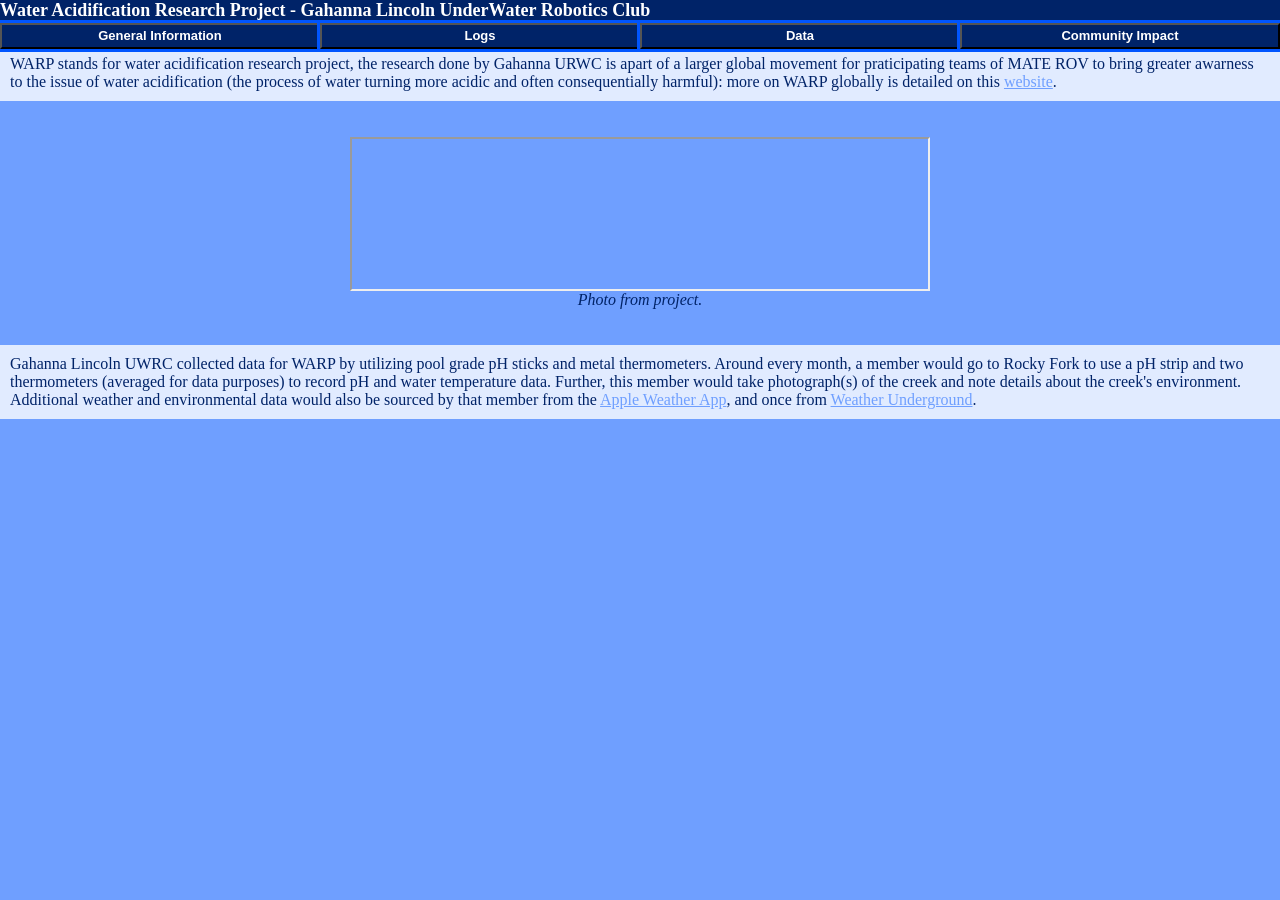
<file: index.html>
<html lang="en">
    <head>
        <title>Water Acidification Research Project - Gahanna Lincoln Underwater Robotics</title>
        <meta charset="UTF-8">
        <meta name="description" content="A site detailing the WARP (Water Acidification Research Project) at Gahanna Lincoln, conducted by the Underwater Robotics Team.">
        <meta name="keywords" content="Water, Acidification, Robotics, Gahanna">
        <meta name="author" content="addyec">
        <meta name="viewport" content="width=device-width, intitial-scale=1.0">
        <link rel="icon" href="https://lh3.googleusercontent.com/keep-bbsk/AFgXFlKUR51MpW66M-Ofk-2LGdBgLWtNNSR0pXPoh9JsoI__qFp0jub4rVy_Mmi6-2akuM97uyFt4ibVhvrBWmmVrjFYoTbwmE9wz9RSsbXfMO-RXtd5K_VzUw=s512">
        <link rel="stylesheet" href="warp.css">
        <script src="warp.js"></script>
    </head>

    <body>
        <div id="navigationBar" class="navigationBar">
            <p class="title"><b>W</b>ater <b>A</b>cidification <b>R</b>esearch <b>P</b>roject - Gahanna Lincoln <b>U</b>nder<b>W</b>ater <b>R</b>obotics <b>C</b>lub</p>
            <div class="navigationButtons">
              <button class="tabButton" onclick="changeTab('generalTab');">General Information</button>
              <button class="tabButton" onclick="changeTab('logsTab');">Logs</button>
              <button class="tabButton" onclick="changeTab('dataTab');">Data</button>
              <button class="tabButton" onclick="changeTab('communityTab');">Community Impact</button>
            </div>
        </div>
        <div id="generalTab" class="visibleTab">
          <p class="infoText">WARP stands for water acidification research project, the research done by Gahanna URWC is apart of a larger global movement for praticipating teams of MATE ROV to bring greater awarness to the issue of water acidification (the process of water turning more acidic and often consequentially harmful): more on WARP globally is detailed on this <a href="https://materovcompetition.org/blog/warp">website</a>.</p>
          <center>
            <br>
            <br>
            <iframe src="https://drive.google.com/file/d/1EMpEuSR6Qxqpvn0vs2W2IaqTUNI4MJb1/preview" width="45%"></iframe>
            <p><i>Photo from project.</i></p>
            <br>
            <br>
          </center>
          <p class="infoText">Gahanna Lincoln UWRC collected data for WARP by utilizing pool grade pH sticks and metal thermometers.  Around every month, a member would go to Rocky Fork to use a pH strip and two thermometers (averaged for data purposes) to record pH and water temperature data.  Further, this member would take photograph(s) of the creek and note details about the creek's environment.  Additional weather and environmental data would also be sourced by that member from the <a href="https://apps.apple.com/us/app/weather/id1069513131">Apple Weather App</a>, and once from <a href="https://www.wunderground.com/">Weather Underground</a>.</p> 
        </div>
        <div id="logsTab" class="tab">
          <p class="infoText">Initial data collection and display for WARP was conducted in a google sheets, said document is below:</p>
          <center>
            <br>
            <iframe src="https://docs.google.com/spreadsheets/d/e/2PACX-1vQk51OXcYuKN8mJA2yCVgIgtCwHF57YvQOfop77tyGIGA8J4di_0bIv1ZmfCp6R0w1HDixNJllvnUbH/pubhtml?widget=true&amp;headers=false" width="90%" height="600px"></iframe>
            <br>
            <br>
          </center>
          <p class="infoText"><a href="https://docs.google.com/spreadsheets/d/1L9w7DFh_Rv-b53FO9JWYg70xDOhqXsHhL9Wlap92IVk/edit?gid=0#gid=0">Sheets Link.</a></p>
        </div>
        <div id="dataTab" class="tab">
          <p class="infoText">Data collected from WARP by URWC was compiled into a series of graphs and numerical values for important quantifiable variables, said items are below:</p>
          <center>
            <br>
            <iframe src="https://drive.google.com/file/d/192l9yOXcD_jDLAjWl_E3ko2d1JPeY3WG/preview" width="30%"></iframe>
            <iframe src="https://drive.google.com/file/d/1E2mvDx-sy-ESRJcW0T9z_9VIjPvylMRQ/preview" width="30%"></iframe>
            <iframe src="https://drive.google.com/file/d/1w46dKy9aKB0fY2fgLtFcI545_W5PIDwX/preview" width="30%"></iframe>
            <br>
            <br>
            <iframe src="https://docs.google.com/presentation/d/e/2PACX-1vQEW7dUq9qDlVvl1JVZ4TJ1oQblwRacwGG5vw6Qxzh2pmlcXxzVu-NxS3QKLrySoqC4SMdaVUh2SCBb/pubembed?start=false&loop=false&delayms=10000" frameborder="0" width="90%" allowfullscreen="true" mozallowfullscreen="true" webkitallowfullscreen="true"></iframe>
            <br>
            <br>
          </center>    
          <p class="infoText">List of Graphs and Data Points (in order):</p>
            <list>
              <li class="infoText"><a href="https://drive.google.com/file/d/192l9yOXcD_jDLAjWl_E3ko2d1JPeY3WG/view">Precipitation graph</a></li>
              <li class="infoText"><a href="https://drive.google.com/file/d/1E2mvDx-sy-ESRJcW0T9z_9VIjPvylMRQ/view">Temperature graph</a></li>
              <li class="infoText"><a href="https://drive.google.com/file/d/1w46dKy9aKB0fY2fgLtFcI545_W5PIDwX/view">pH graph</a></li>
              <li class="infoText"><a href="https://docs.google.com/presentation/d/1gc8aqLRFtmEkAch8QPaQFiMRNcr6Ec9Lhwelx6TpZek/edit?slide=id.g3db89871350_0_15#slide=id.g3db89871350_0_15">Data point slideshow</a></li>
            </list>
        </div>
        <div id="communityTab" class="tab">
          <p class="infoText">URWC tests for WARP were conducted at local Gahanna creek: Rocky Fork.  One of the main purposes of WARP is to provide data for Gahanna residents, for that reason local testing was conducted to collect data for local residents.  This experiment sought to determine for the Gahanna community if water acidification was a local problem, and the conclusion of this experiment has support that water acidification is not a pressing issue in Gahanna.</p>
          <center>
            <br>
            <iframe src="https://www.google.com/maps/embed?pb=!1m14!1m12!1m3!1d1527.7597065499745!2d-82.87295857484408!3d40.01918126377401!2m3!1f0!2f0!3f0!3m2!1i1024!2i768!4f13.1!5e0!3m2!1sen!2sus!4v1778870542548!5m2!1sen!2sus" width="45%" style="border:0;" allowfullscreen="" loading="lazy" referrerpolicy="no-referrer-when-downgrade"></iframe>
            <p><i>Location of testing.</i></p>
            <br>
            <br>
            <iframe src="https://drive.google.com/file/d/1jxt6LAcpYlOUQiPmxw50a3ueYY0GZrgI/preview" width="45%"></iframe>
            <iframe src="https://drive.google.com/file/d/1EMpEuSR6Qxqpvn0vs2W2IaqTUNI4MJb1/preview" width="45%"></iframe>
            <br>
            <br>
            <iframe src="https://drive.google.com/file/d/1A4gd2y2fiyhdMwmTwLS0vhA3wKToOACe/preview" width="45%"></iframe>
            <iframe src="https://drive.google.com/file/d/1LqaY_3fSpYdKK9fCV7zffNhaPgqW5zJD/preview" width="45%"></iframe>
            <br>
            <br>
            <iframe src="https://drive.google.com/file/d/1w6jlayrG6007BhG5HRSpp8BWu4WUcfLy/preview" width="45%"></iframe>
            <iframe src="https://drive.google.com/file/d/1xnAPv67BoUdkN45DhqbWtQjK4iQqsiZT/preview" width="45%"></iframe>
            </center>
            <br>
            <br>
            <p class="infoText">List of Images of Local Test Location (in order):</p>
            <list>
              <li class="infoText"><a href="https://drive.google.com/file/d/1jxt6LAcpYlOUQiPmxw50a3ueYY0GZrgI/view">First log image<a></li>
              <li class="infoText"><a href="https://drive.google.com/file/d/1EMpEuSR6Qxqpvn0vs2W2IaqTUNI4MJb1/view">Second log image<a></li>
              <li class="infoText"><a href="https://drive.google.com/file/d/1A4gd2y2fiyhdMwmTwLS0vhA3wKToOACe/view">Third log image<a></li>
              <li class="infoText"><a href="https://drive.google.com/file/d/1LqaY_3fSpYdKK9fCV7zffNhaPgqW5zJD/view">Fourth log image<a></li>
              <li class="infoText"><a href="https://drive.google.com/file/d/1w6jlayrG6007BhG5HRSpp8BWu4WUcfLy/view">Fifth log image<a></li>
              <li class="infoText"><a href="https://drive.google.com/file/d/1xnAPv67BoUdkN45DhqbWtQjK4iQqsiZT/view">Fifth log additional infrastructure image<a></li>
            </list>
        </div>
    </body>
</html>
</file>
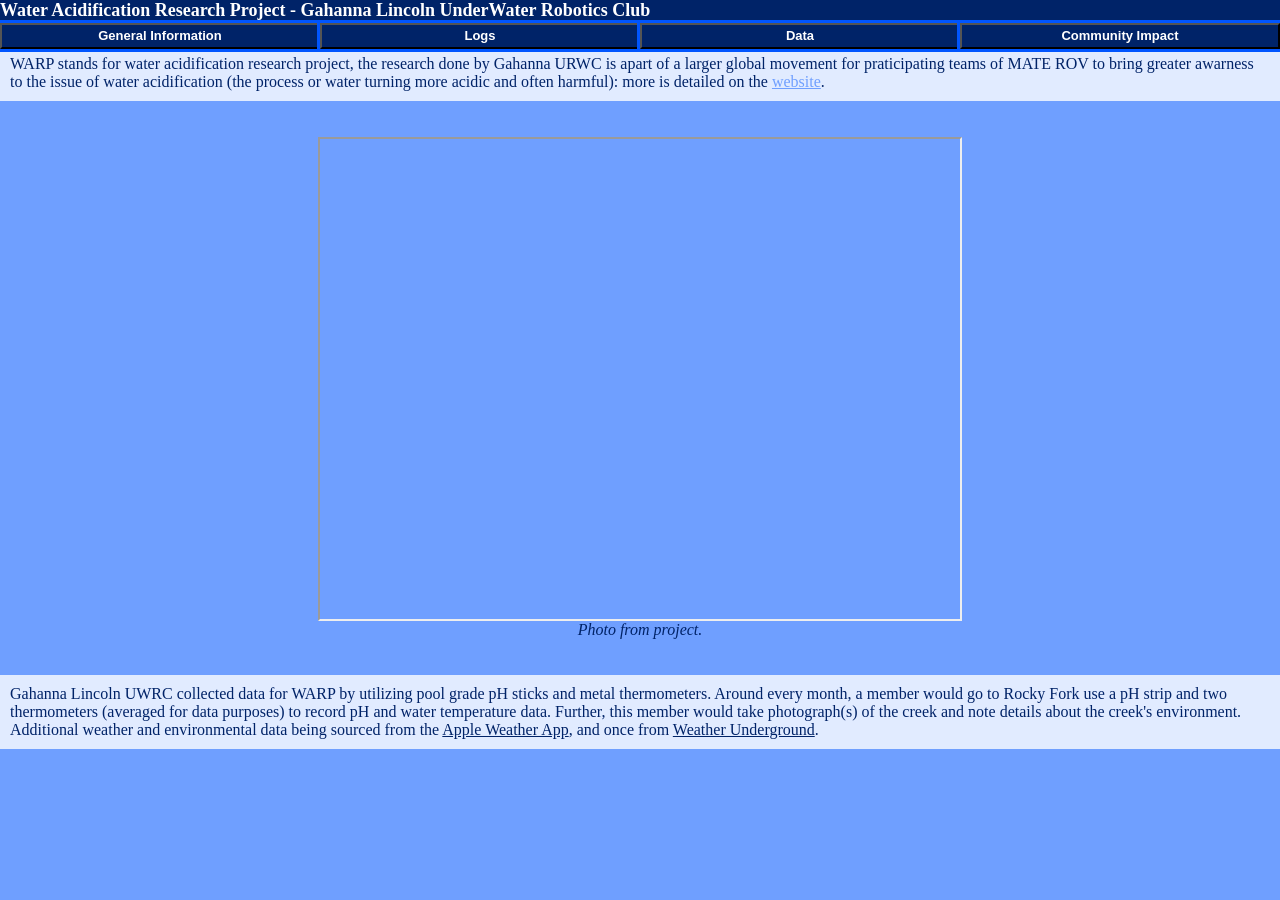
<file: warp.html>
<html lang="en">
    <head>
        <title>Water Acidification Research Project - Gahanna Lincoln Underwater Robotics</title>
        <meta charset="UTF-8">
        <meta name="description" content="A site detailing the WARP (Water Acidification Research Project) at Gahanna Lincoln, conducted by the Underwater Robotics Team.">
        <meta name="keywords" content="Water, Acidification, Robotics, Gahanna">
        <meta name="author" content="addyec">
        <meta name="viewport" content="width=device-width, intitial-scale=1.0">
        <link rel="icon" href="https://lh3.googleusercontent.com/keep-bbsk/AFgXFlKUR51MpW66M-Ofk-2LGdBgLWtNNSR0pXPoh9JsoI__qFp0jub4rVy_Mmi6-2akuM97uyFt4ibVhvrBWmmVrjFYoTbwmE9wz9RSsbXfMO-RXtd5K_VzUw=s512">
        <link rel="stylesheet" href="warp.css">
        <script src="warp.js"></script>
    </head>

    <body>
        <div id="navigationBar" class="navigationBar">
            <p class="title"><b>W</b>ater <b>A</b>cidification <b>R</b>esearch <b>P</b>roject - Gahanna Lincoln <b>U</b>nder<b>W</b>ater <b>R</b>obotics <b>C</b>lub</p>
            <div class="navigationButtons">
              <button class="tabButton" onclick="changeTab('generalTab');">General Information</button>
              <button class="tabButton" onclick="changeTab('logsTab');">Logs</button>
              <button class="tabButton" onclick="changeTab('dataTab');">Data</button>
              <button class="tabButton" onclick="changeTab('communityTab');">Community Impact</button>
            </div>
        </div>
        <div id="generalTab" class="visibleTab">
          <p class="infoText">WARP stands for water acidification research project, the research done by Gahanna URWC is apart of a larger global movement for praticipating teams of MATE ROV to bring greater awarness to the issue of water acidification (the process or water turning more acidic and often harmful): more is detailed on the <a href="https://materovcompetition.org/blog/warp">website</a>.</p>
          <center>
            <br>
            <br>
            <iframe src="https://drive.google.com/file/d/1EMpEuSR6Qxqpvn0vs2W2IaqTUNI4MJb1/preview" width="640" height="480"></iframe>
            <p><i>Photo from project.</i></p>
            <br>
            <br>
          </center>
          <p class="infoText">Gahanna Lincoln UWRC collected data for WARP by utilizing pool grade pH sticks and metal thermometers.  Around every month, a member would go to Rocky Fork use a pH strip and two thermometers (averaged for data purposes) to record pH and water temperature data.  Further, this member would take photograph(s) of the creek and note details about the creek's environment.  Additional weather and environmental data being sourced from the <a href="">Apple Weather App</a>, and once from <a href="">Weather Underground</a>.</p> 
        </div>
        <div id="logsTab" class="tab">
          <p class="infoText">Initial data collection and display for WARP was conducted in a google sheets, said document is below:</p>
          <center>
            <br>
            <iframe src="https://docs.google.com/spreadsheets/d/e/2PACX-1vQk51OXcYuKN8mJA2yCVgIgtCwHF57YvQOfop77tyGIGA8J4di_0bIv1ZmfCp6R0w1HDixNJllvnUbH/pubhtml?widget=true&amp;headers=false" width="90%" height="600"></iframe>
            <br>
            <br>
          </center>
          <p class="infoText"><a href="https://docs.google.com/spreadsheets/d/1L9w7DFh_Rv-b53FO9JWYg70xDOhqXsHhL9Wlap92IVk/edit?gid=0#gid=0">Sheets Link.</a></p>
        </div>
        <div id="dataTab" class="tab">
          <p class="infoText">Data collected from WARP by URWC was compiled into a series of graphs and numerical values for important quantifiable variables, said items are below:</p>
          <center>
            <br>
            <iframe src="https://drive.google.com/file/d/192l9yOXcD_jDLAjWl_E3ko2d1JPeY3WG/preview" width="30%" height="200"></iframe>
            <iframe src="https://drive.google.com/file/d/1E2mvDx-sy-ESRJcW0T9z_9VIjPvylMRQ/preview" width="30%" height="200"></iframe>
            <iframe src="https://drive.google.com/file/d/1w46dKy9aKB0fY2fgLtFcI545_W5PIDwX/preview" width="30%" height="200"></iframe>
            <br>
            <br>
            <iframe src="https://docs.google.com/presentation/d/e/2PACX-1vQEW7dUq9qDlVvl1JVZ4TJ1oQblwRacwGG5vw6Qxzh2pmlcXxzVu-NxS3QKLrySoqC4SMdaVUh2SCBb/pubembed?start=false&loop=false&delayms=10000" frameborder="0" width="90%" height="600" allowfullscreen="true" mozallowfullscreen="true" webkitallowfullscreen="true"></iframe>
            <br>
            <br>
          </center>    
          <p class="infoText">List of Graphs and Data Points (in order):</p>
            <list>
              <li class="infoText"><a href="https://drive.google.com/file/d/192l9yOXcD_jDLAjWl_E3ko2d1JPeY3WG/view">Precipitation graph</a></li>
              <li class="infoText"><a href="https://drive.google.com/file/d/1E2mvDx-sy-ESRJcW0T9z_9VIjPvylMRQ/view">Temperature graph</a></li>
              <li class="infoText"><a href="https://drive.google.com/file/d/1w46dKy9aKB0fY2fgLtFcI545_W5PIDwX/view">pH graph</a></li>
              <li class="infoText"><a href="https://docs.google.com/presentation/d/1gc8aqLRFtmEkAch8QPaQFiMRNcr6Ec9Lhwelx6TpZek/edit?slide=id.g3db89871350_0_15#slide=id.g3db89871350_0_15">Data point slideshow</a></li>
            </list>
        </div>
        <div id="communityTab" class="tab">
          <p class="infoText">URWC tests for WARP were conducted at local Gahanna creek: Rocky Fork.  One of the main purposes of WARP is to provide data for Gahanna residents, for that reason local testing was conducted to collect data for local residents.  This experiment sought to determine for the Gahanna community if water acidification was a local problem, and the conclusion of this experiment has support that water acidification is not a pressing problem.</p>
          <center>
            <br>
            <iframe src="https://www.google.com/maps/embed?pb=!1m14!1m12!1m3!1d1527.7597065499745!2d-82.87295857484408!3d40.01918126377401!2m3!1f0!2f0!3f0!3m2!1i1024!2i768!4f13.1!5e0!3m2!1sen!2sus!4v1778870542548!5m2!1sen!2sus" width="600" height="450" style="border:0;" allowfullscreen="" loading="lazy" referrerpolicy="no-referrer-when-downgrade"></iframe>
            <p><i>Location of testing.</i></p>
            <br>
            <br>
            <iframe src="https://drive.google.com/file/d/1jxt6LAcpYlOUQiPmxw50a3ueYY0GZrgI/preview" width="640" height="480"></iframe>
            <iframe src="https://drive.google.com/file/d/1EMpEuSR6Qxqpvn0vs2W2IaqTUNI4MJb1/preview" width="640" height="480"></iframe>
            <br>
            <br>
            <iframe src="https://drive.google.com/file/d/1A4gd2y2fiyhdMwmTwLS0vhA3wKToOACe/preview" width="640" height="480"></iframe>
            <iframe src="https://drive.google.com/file/d/1LqaY_3fSpYdKK9fCV7zffNhaPgqW5zJD/preview" width="640" height="480"></iframe>
            <br>
            <br>
            <iframe src="https://drive.google.com/file/d/1w6jlayrG6007BhG5HRSpp8BWu4WUcfLy/preview" width="640" height="480"></iframe>
            <iframe src="https://drive.google.com/file/d/1xnAPv67BoUdkN45DhqbWtQjK4iQqsiZT/preview" width="640" height="480"></iframe>
            </center>
            <br>
            <br>
            <p class="infoText">List of Images of Local Test Location (in order):</p>
            <list>
              <li class="infoText"><a href="https://drive.google.com/file/d/1jxt6LAcpYlOUQiPmxw50a3ueYY0GZrgI/view">First log image<a></li>
              <li class="infoText"><a href="https://drive.google.com/file/d/1EMpEuSR6Qxqpvn0vs2W2IaqTUNI4MJb1/view">Second log image<a></li>
              <li class="infoText"><a href="https://drive.google.com/file/d/1A4gd2y2fiyhdMwmTwLS0vhA3wKToOACe/view">Third log image<a></li>
              <li class="infoText"><a href="https://drive.google.com/file/d/1LqaY_3fSpYdKK9fCV7zffNhaPgqW5zJD/view">Fourth log image<a></li>
              <li class="infoText"><a href="https://drive.google.com/file/d/1w6jlayrG6007BhG5HRSpp8BWu4WUcfLy/view">Fifth log image<a></li>
              <li class="infoText"><a href="https://drive.google.com/file/d/1xnAPv67BoUdkN45DhqbWtQjK4iQqsiZT/view">Fifth log additional infrastructure image<a></li>
            </list>
        </div>
    </body>
</html>
</file>
<file: warp.css>
* {
            margin: 0;
            padding: 0;
            box-sizing: content-box;
        }
        
        body {
            background-color: #6f9fff;
            height: 100%;
        }
        
        a {
          color: #6f9fff;
        }

        a:visited {
          color: #002368;
        }

        .navigationBar {
            height: 5vh;
            width: 100%;
            flex-direction: column; 
            color: white;
            background-color: #002368;
            font-weight: bold;
        }
        
        .title {
          height: 50%;
          font-size: 2vh;
        }

        .navigationButtons {
          display: flex;
          height: 50%;
          width: 100%;
        }

        .tabButton {
            width: 25%;
            height: 100%;
            color: white;
            background-color: #002368;
            outline: 3px solid #0055ff;
            font-weight: bold;
            font-size: min(2cqw, 13px);
            text-overflow: ellipsis;
        }

        .tab {
            height: 95vh;
            width: 100%;
            color: #002368;
            display: none;
        }

        .visibleTab {
            height: 95vh;
            width: 100%;
            color: #002368;
            display: block;
        }

        .infoText {
          padding: 10px;
          background-color: #e1ebff;
        }
</file>
